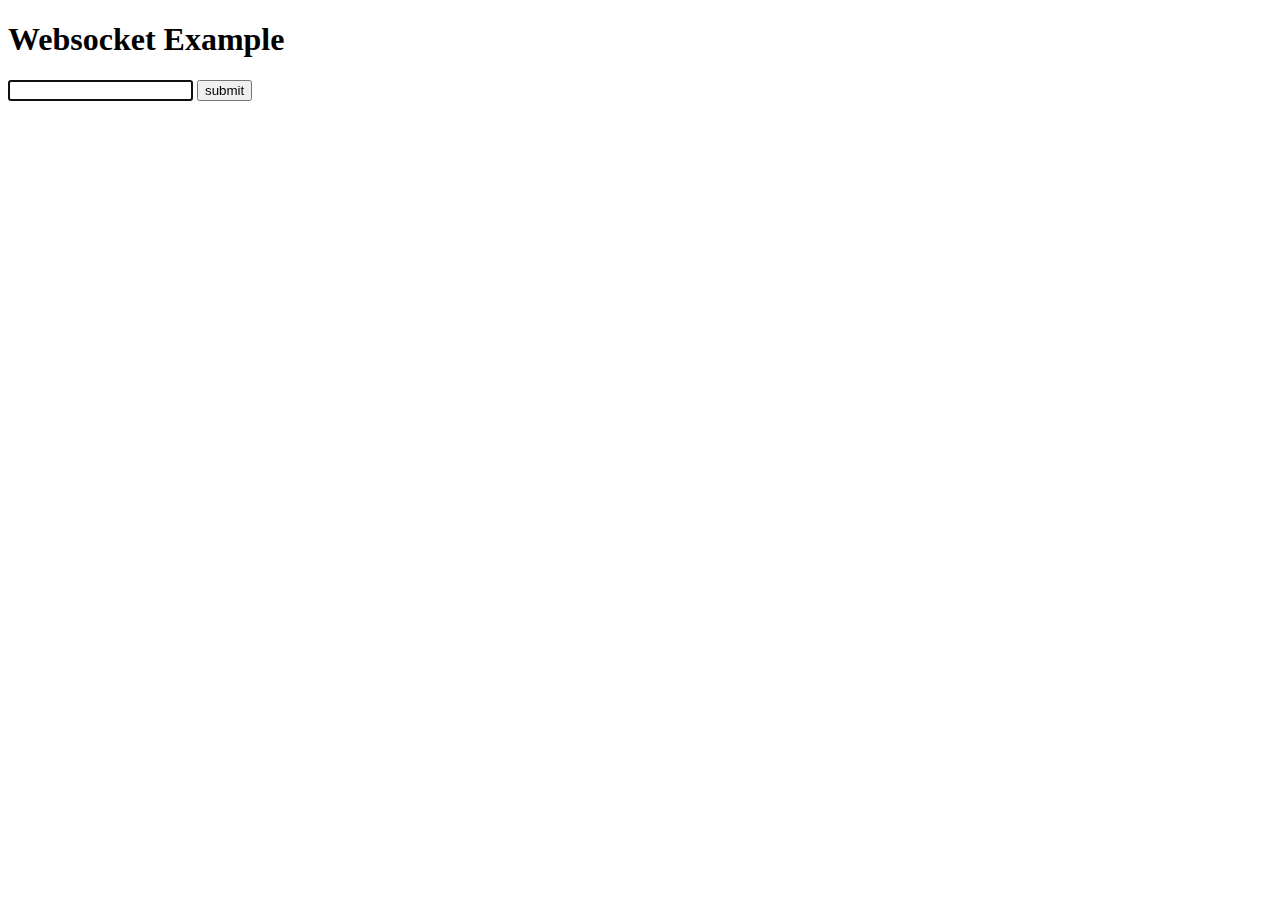
<file: public/socket.html>
<!DOCTYPE html>
<html>
<head>
  <meta charset="utf-8">
  <title>WebSocket</title>
  <script type="text/javascript">
    window.onload = function() {
      var stream = document.getElementById('stream');
      document.getElementById("input").focus();
      var gSocket = new WebSocket("ws://localhost:8000/events/ws");
      gSocket.onmessage = function(e) {
        var ao = JSON.parse(e.data);
        stream.innerHTML = htmlEscape(ao.str) + '<br>' + stream.innerHTML;
      };
    }
  </script>
</head>
<body>
  <h1>Websocket Example</h1>
  <form action="/send" method="post" onsubmit="post(); return false;">
    <input type="text" id="input" value="">
    <input type="submit" value="submit">
  </form><br>
  <div id="stream"></div>
</body>
</html>
</file>
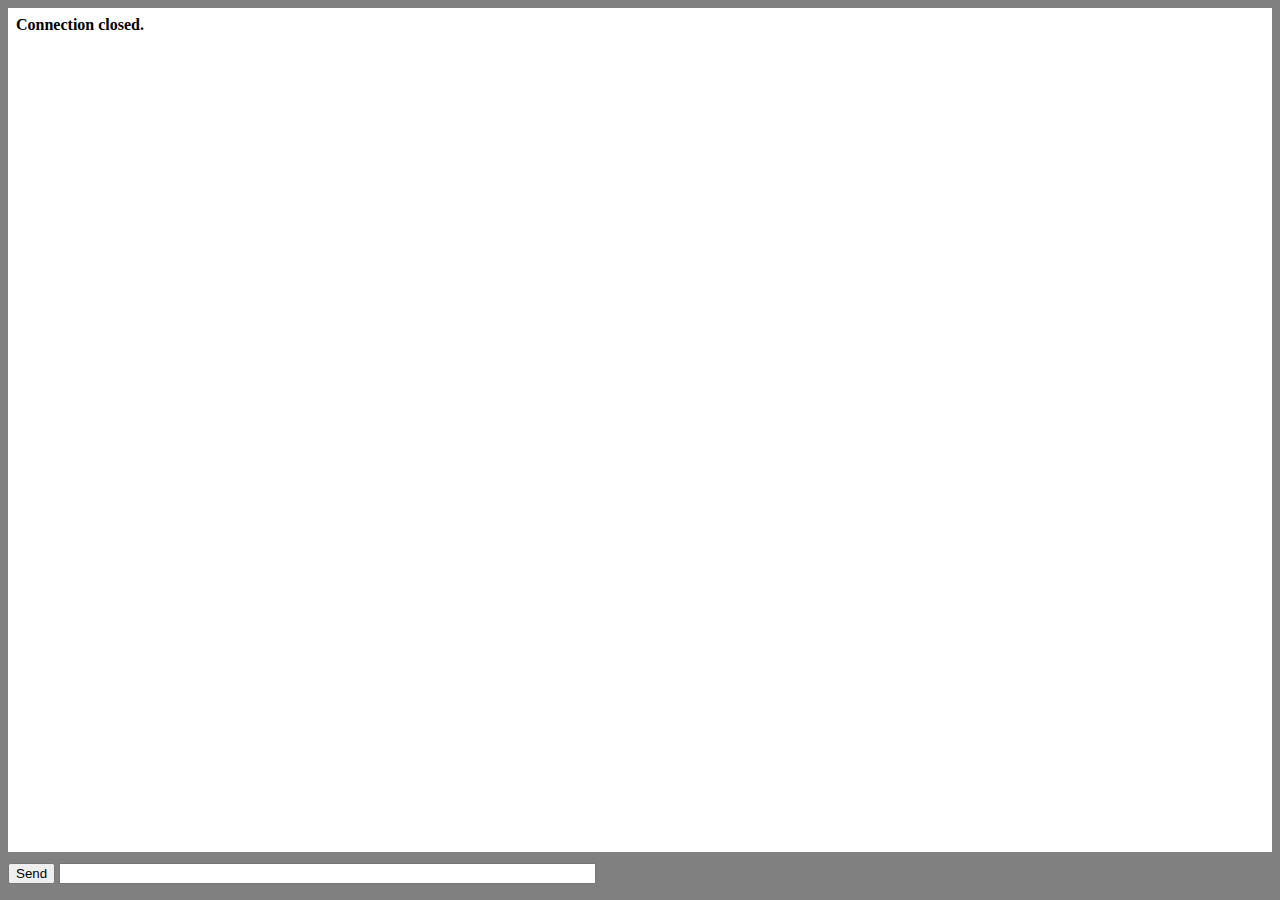
<file: vendor/github.com/gorilla/websocket/examples/chat/home.html>
<!DOCTYPE html>
<html lang="en">
<head>
<title>Chat Example</title>
<script type="text/javascript">
window.onload = function () {
    var conn;
    var msg = document.getElementById("msg");
    var log = document.getElementById("log");

    function appendLog(item) {
        var doScroll = log.scrollTop > log.scrollHeight - log.clientHeight - 1;
        log.appendChild(item);
        if (doScroll) {
            log.scrollTop = log.scrollHeight - log.clientHeight;
        }
    }

    document.getElementById("form").onsubmit = function () {
        if (!conn) {
            return false;
        }
        if (!msg.value) {
            return false;
        }
        conn.send(msg.value);
        msg.value = "";
        return false;
    };

    if (window["WebSocket"]) {
        conn = new WebSocket("ws://" + document.location.host + "/ws");
        conn.onclose = function (evt) {
            var item = document.createElement("div");
            item.innerHTML = "<b>Connection closed.</b>";
            appendLog(item);
        };
        conn.onmessage = function (evt) {
            var messages = evt.data.split('\n');
            for (var i = 0; i < messages.length; i++) {
                var item = document.createElement("div");
                item.innerText = messages[i];
                appendLog(item);
            }
        };
    } else {
        var item = document.createElement("div");
        item.innerHTML = "<b>Your browser does not support WebSockets.</b>";
        appendLog(item);
    }
};
</script>
<style type="text/css">
html {
    overflow: hidden;
}

body {
    overflow: hidden;
    padding: 0;
    margin: 0;
    width: 100%;
    height: 100%;
    background: gray;
}

#log {
    background: white;
    margin: 0;
    padding: 0.5em 0.5em 0.5em 0.5em;
    position: absolute;
    top: 0.5em;
    left: 0.5em;
    right: 0.5em;
    bottom: 3em;
    overflow: auto;
}

#form {
    padding: 0 0.5em 0 0.5em;
    margin: 0;
    position: absolute;
    bottom: 1em;
    left: 0px;
    width: 100%;
    overflow: hidden;
}

</style>
</head>
<body>
<div id="log"></div>
<form id="form">
    <input type="submit" value="Send" />
    <input type="text" id="msg" size="64"/>
</form>
</body>
</html>
</file>
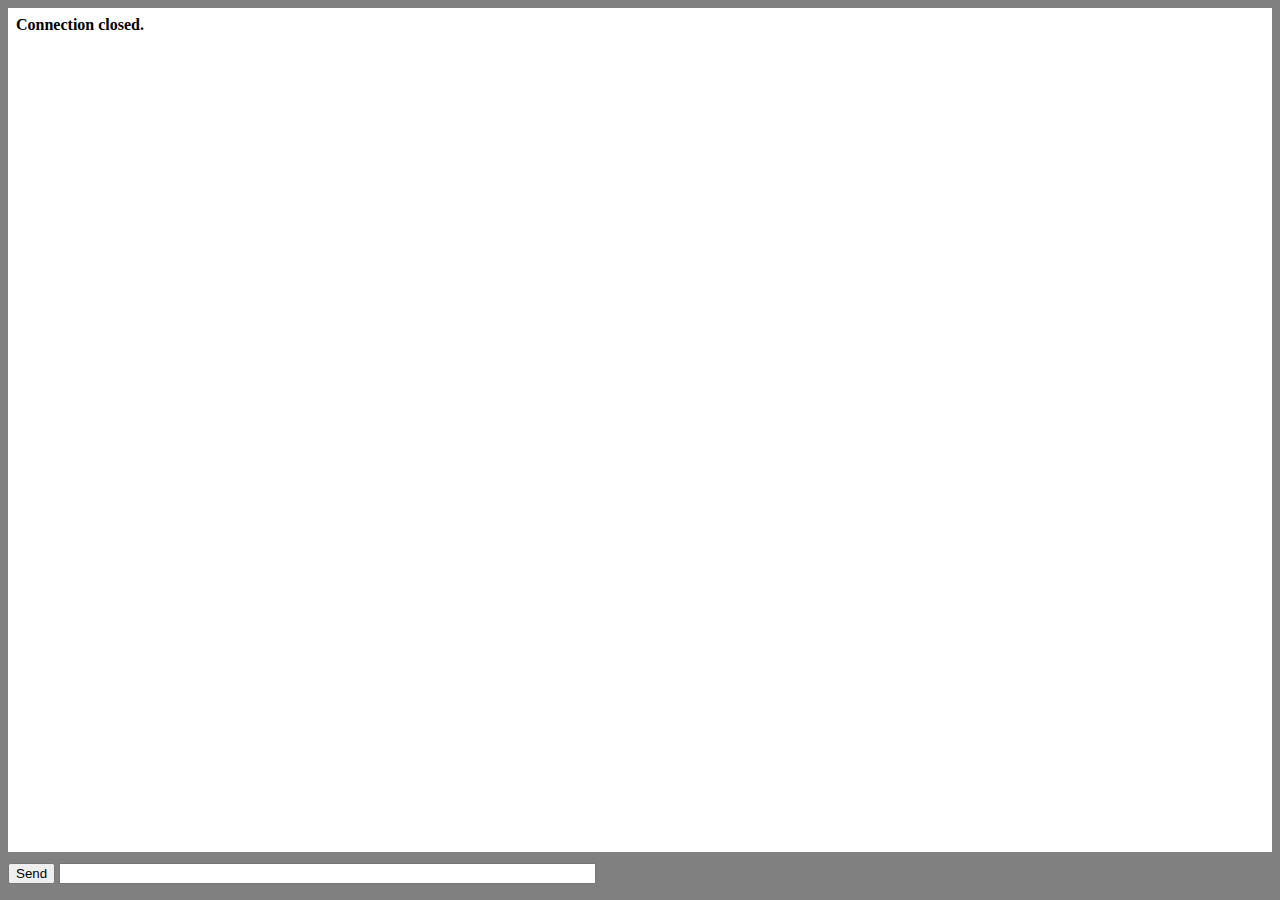
<file: vendor/github.com/gorilla/websocket/examples/command/home.html>
<!DOCTYPE html>
<html lang="en">
<head>
<title>Command Example</title>
<script type="text/javascript">
window.onload = function () {
    var conn;
    var msg = document.getElementById("msg");
    var log = document.getElementById("log");

    function appendLog(item) {
        var doScroll = log.scrollTop > log.scrollHeight - log.clientHeight - 1;
        log.appendChild(item);
        if (doScroll) {
            log.scrollTop = log.scrollHeight - log.clientHeight;
        }
    }

    document.getElementById("form").onsubmit = function () {
        if (!conn) {
            return false;
        }
        if (!msg.value) {
            return false;
        }
        conn.send(msg.value);
        msg.value = "";
        return false;
    };

    if (window["WebSocket"]) {
        conn = new WebSocket("ws://" + document.location.host + "/ws");
        conn.onclose = function (evt) {
            var item = document.createElement("div");
            item.innerHTML = "<b>Connection closed.</b>";
            appendLog(item);
        };
        conn.onmessage = function (evt) {
            var messages = evt.data.split('\n');
            for (var i = 0; i < messages.length; i++) {
                var item = document.createElement("div");
                item.innerText = messages[i];
                appendLog(item);
            }
        };
    } else {
        var item = document.createElement("div");
        item.innerHTML = "<b>Your browser does not support WebSockets.</b>";
        appendLog(item);
    }
};
</script>
<style type="text/css">
html {
    overflow: hidden;
}

body {
    overflow: hidden;
    padding: 0;
    margin: 0;
    width: 100%;
    height: 100%;
    background: gray;
}

#log {
    background: white;
    margin: 0;
    padding: 0.5em 0.5em 0.5em 0.5em;
    position: absolute;
    top: 0.5em;
    left: 0.5em;
    right: 0.5em;
    bottom: 3em;
    overflow: auto;
}

#log pre {
  margin: 0;
}

#form {
    padding: 0 0.5em 0 0.5em;
    margin: 0;
    position: absolute;
    bottom: 1em;
    left: 0px;
    width: 100%;
    overflow: hidden;
}

</style>
</head>
<body>
<div id="log"></div>
<form id="form">
    <input type="submit" value="Send" />
    <input type="text" id="msg" size="64"/>
</form>
</body>
</html>
</file>
